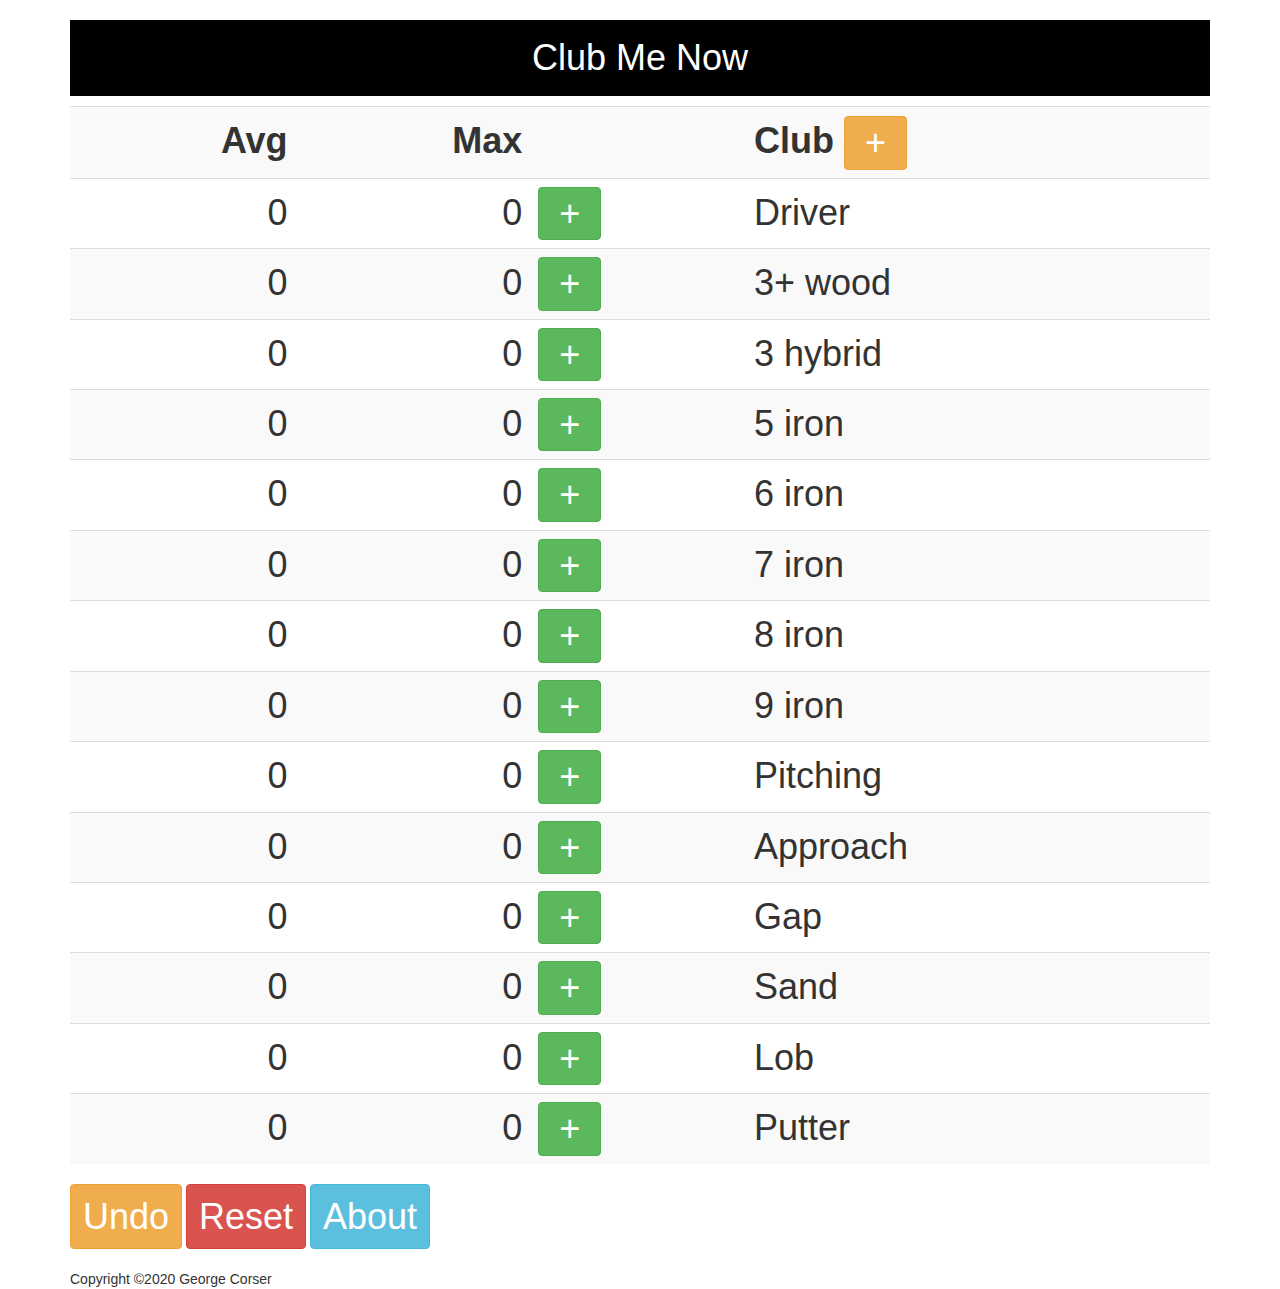
<file: clubDistanceList.html>
<!DOCTYPE html>

<html lang="en">

<head>

	<title>ClubMeNow - Distance List</title>
	<link rel="icon" href="clubMeNow300x300.png" type="image/png" />
	<!-- Bootstrap CSS -->
	<link rel='stylesheet' 
	href='https://maxcdn.bootstrapcdn.com/bootstrap/3.4.0/css/bootstrap.min.css' />
	<!-- ClubMeNow custom CSS -->
	<link rel='stylesheet' href='css/clubMeNow.css' />
	
</head>

<body onload='appendTableRows(); // called second'> 

<div class='container'>

	<h1 class="cmn_alignCenter cmn_fullHeight">Club Me Now</h1>
	<table id='clubTable' class='table table-striped'>
	  <tbody>
		<tr>
		  <th class='cmn_hidden'                   >Club</th>
		  <th class='cmn_alignRight cmn_fullHeight'>Avg</th>
		  <th class='cmn_alignRight cmn_hidden'    >Min</th>
		  <th class='cmn_alignRight cmn_fullHeight'>Max</th>
		  <th class='cmn_alignRight cmn_hidden'    >Num</th>
		  <th class='cmn_fullHeight'               ></th>
		  <th class='cmn_fullHeight'               >Club 
			<button class='btn btn-warning cmn_noPadding cmn_fullHeight' 
			  onclick='displayClubEntry(); // called if user clicked'>
			    &nbsp;&nbsp;+&nbsp;&nbsp;</button></th>
		</tr>
	  </tbody>
	</table>
	
	<button class='btn btn-warning cmn_fullHeight' 
	  onclick='undoLastShot();           // called if user clicked'>Undo</button> 
	<button class='btn btn-danger cmn_fullHeight' 
	  onclick='resetAllClubDistances();  // called if user clicked'>Reset</button> 
	<button class='btn btn-info cmn_fullHeight' 
	  onclick='displayAbout();           // called if user clicked'>About</button> 
	<br>
	<br>
	<footer>Copyright &copy;2020 George Corser</footer>
	
</div>

<!-- ClubMeNow custom JS -->
<script src='js/clubMeNow.js'></script>
<script>let clubs = loadClubDistances(); // called first</script>

</body>

</html>
</file>
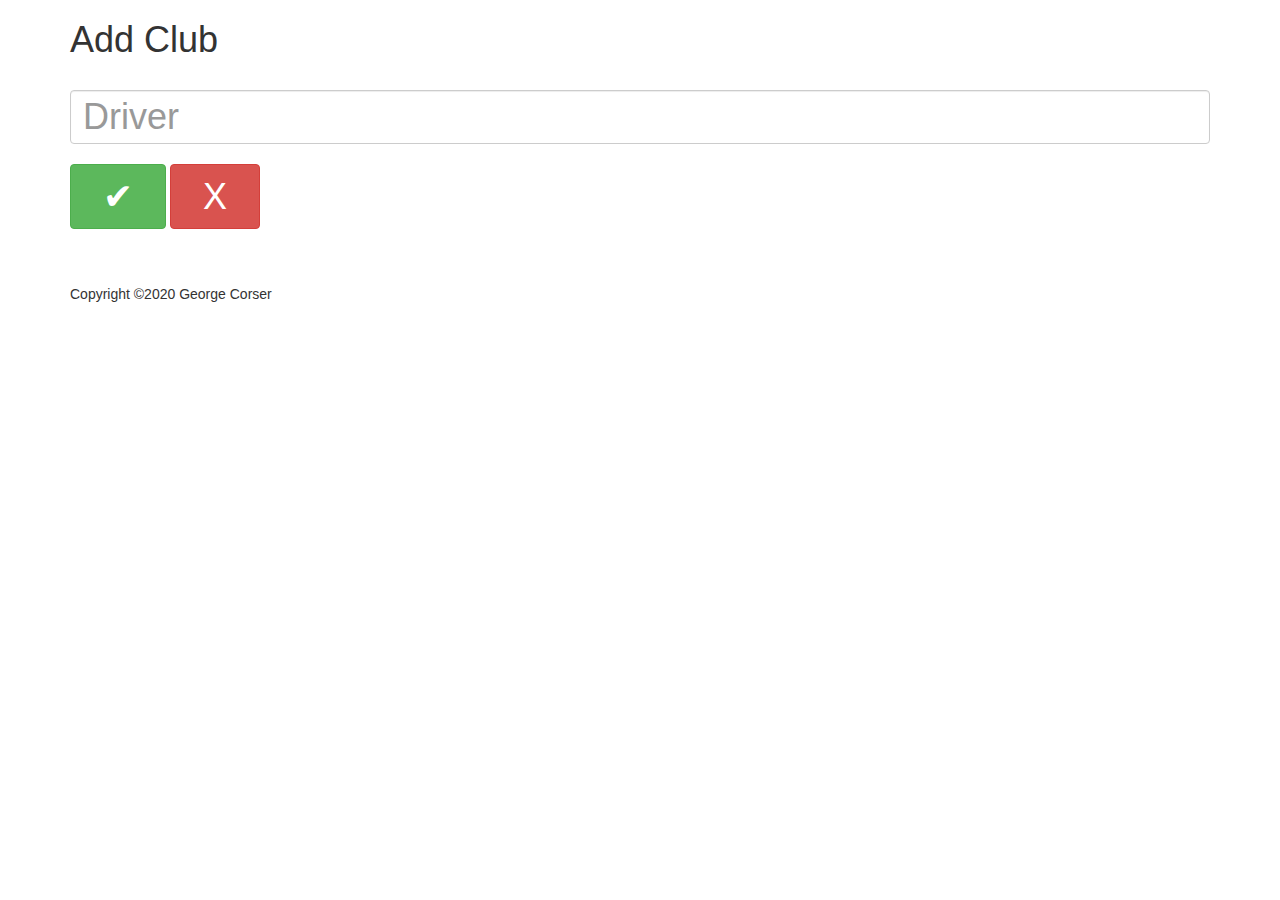
<file: clubEntry.html>
<!DOCTYPE html>

<html lang="en">

<head>

	<title>ClubMeNow - Club Entry</title>
	<link rel="icon" href="clubMeNow300x300.png" type="image/png" />
	<!-- Bootstrap CSS -->
	<link rel='stylesheet' 
	href='https://maxcdn.bootstrapcdn.com/bootstrap/3.4.0/css/bootstrap.min.css' />
	<!-- ClubMeNow custom CSS -->
	<link rel='stylesheet' href='../css/clubMeNow.css' />
	
</head>

<body>

<div class='container'>

	<h1>Add Club</h1>
	<form action='clubDistanceList.html'>
		<div class='form-group'>
			<label for='clubName'></label>
			<input name='clubName' id='clubName' type='text' 
			    class='form-control cmn_moreHeight' 
				placeholder='Driver' required /><br>
			<button class='btn btn-success cmn_fullHeight' 
			    onclick='addClub();'>&nbsp;&nbsp;&#x2714;&nbsp;&nbsp;</button> 
			<button class='btn btn-danger cmn_fullHeight'  
			    onclick='cancelClub();'>&nbsp;&nbsp;X&nbsp;&nbsp;</button>
			<br>
			<br>
		</div>
	</form>
	
	<br>
	<footer>Copyright &copy;2020 George Corser</footer>
	
</div>

<!-- ClubMeNow custom JS -->
<script src='../js/clubMeNow.js'></script>
<script>
	//retrieve the row of the user-chosen club
        let clubRow = parseInt(localStorage.getItem('club'));
        // retrieve the "clubs" array
        let clubs = JSON.parse(localStorage.getItem('clubs'));

        function addClub(newClubName) {
            // save current clubs array
            let str = JSON.stringify(clubs);
            localStorage.setItem("clubsUndo", str);
            
            clubs[clubs.length] = [clubRow, newClubName, newClubName, 0, 0, 0, 0, 0, 0, 0, 0];

            str = JSON.stringify(clubs);
            localStorage.setItem("clubs", str);

        }

        // navigate to club distance LIST screen
        function cancelClub() {
            window.location.href = "../clubDistanceList.html";
        }
</script>

</body>

</html>
</file>
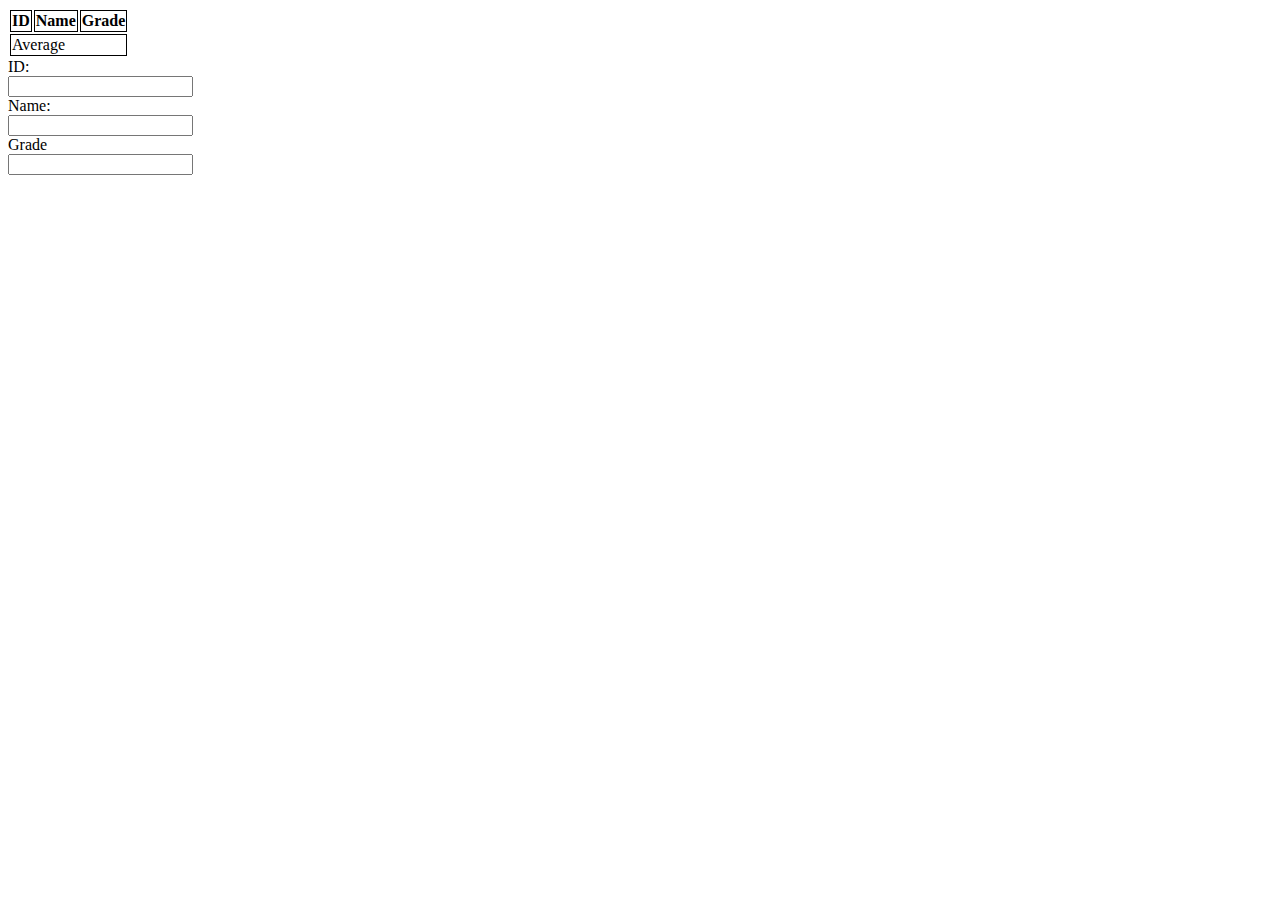
<file: htmlTableAndForm.html>
<!DOCTYPE HTML>
<html>
<style>
   td, th, tr
   {
      border: 1px solid black;
   }
   </style>
   <body>
<title>Table and Form</title>

<table>
   <tr>
     <th>ID</th>
     <th rowspan="1">Name</th>
     <th>Grade</th>
  </tr>
  <tr>
    <td colspan="3">Average</th>
  </tr>
</table>

<form> <!-- Did not include an action or button because not stated--> 
    <label for="ID">ID:</label>
    <br /> 
    <input type="text" id="ID" name="ID" />
    <br /> 
    <label for="Name">Name:</label>
    <br /> 
    <input type="text" id="Name" name="Name" /> 
     <br />
   <label for"Grade">Grade</label>
     <br / >
    <input type="text" id="Grade" name="Grade" />
   </form> 
   </body>
</html>
</file>
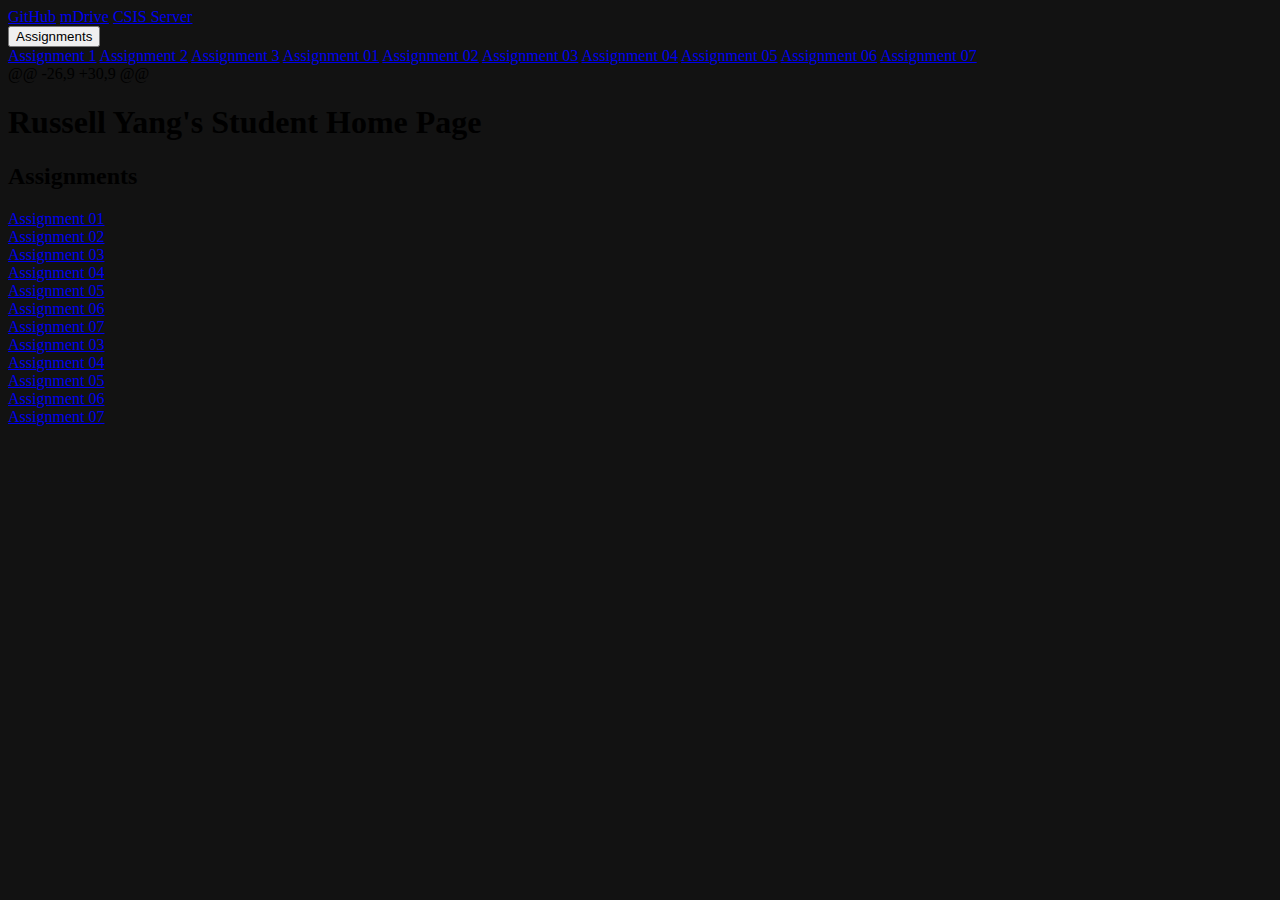
<file: index2.html>
<!DOCTYPE html>
<head>
  <link rel = "stylesheet" href ="css/indexCSS.css">
  <title>Home Page</title>
</head>
<body>
  <div class="topnav">
  <a class="active" href="https://ruseruu.github.io/">GitHub</a>
  <a href="http://webp.svsu.edu/~rkyang/">mDrive</a>
  <a href="http://csis.svsu.edu/~rkyang/">CSIS Server</a>
    <div class="dropdown">
  <button class="dropbtn">Assignments</button>
  <div class="dropdown-content">
    <a href="assignments/assignment01.html">Assignment 1</a>
    <a href="#">Assignment 2</a>
    <a href="#">Assignment 3</a>
    <a href="assignments/assignment01.html">Assignment 01</a>
    <a href="assignments/assignment02.html">Assignment 02</a>
    <a href="assignments/assignment03.html">Assignment 03</a>
    <a href="assignments/assignment04.html">Assignment 04</a>
    <a href="assignments/assignment05.html">Assignment 05</a>
    <a href="assignments/assignment06.html">Assignment 06</a>
    <a href="assignments/assignment07.html">Assignment 07</a>
  </div>
</div>
</div>
@@ -26,9 +30,9 @@ <h1>Russell Yang's Student Home Page</h1>
<h2>Assignments</h2>
<a href="assignments/assignment01.html">Assignment 01</a><br />
<a href="assignments/assignment02.html">Assignment 02</a><br />
<a href="#">Assignment 03</a><br />
<a href="#">Assignment 04</a><br />
<a href="#">Assignment 05</a><br />
<a href="#">Assignment 06</a><br />
<a href="#">Assignment 07</a><br />
<a href="assignments/assignment03.html">Assignment 03</a><br />
<a href="assignments/assignment04.html">Assignment 04</a><br />
<a href="assignments/assignment05.html">Assignment 05</a><br />
<a href="assignments/assignment06.html">Assignment 06</a><br />
<a href="assignments/assignment07.html">Assignment 07</a><br />
</body>
</file>
<file: css/clubMeNow.css>
.cmn_alignCenter{ text-align: center; 
                  padding: 2vh;
                  color: white;
				  background-color: black;}
.cmn_alignRight { text-align: right; }
.cmn_hidden     { display:none; }
.cmn_green_bkgd { background-color: #CAFF33; }
.cmn_green      { color: green; }
.cmn_fullHeight { font-size: 4vh; }
.cmn_moreHeight { height: 6vh; font-size: 4vh; }
.cmn_noPadding  { padding: 0px; }
.cmn_tapEntry   { width: 50px; }
</file>
<file: css/indexCSS.css>
body {
  background-color: #121212;
}

@media (prefers-color-scheme: dark) {
  body {
    color: #eee;
    background: #121212;
  }
  
  h1, h2 {
  color: white;
  font-size: 45px;
  }
  
  a
  {
    color: white;
    font-family: Arial, sans-serif;
    font-size: 30px;
    text-decoration: none;
  }
  /* Add a black background color to the top navigation */
.topnav {
  background-color: #333;
  overflow: visible;
}

/* Style the links inside the navigation bar */
.topnav a {
  float: left;
  color: #f2f2f2;
  text-align: center;
  padding: 14px 16px;
  text-decoration: none;
  font-size: 17px;
}

/* Change the color of links on hover */
.topnav a:hover {
  background-color: #ddd;
  color: black;
}

/* Add a color to the active/current link */
.topnav a.active {
  background-color: #04AA6D;
  color: white;
 
}

.dropbtn {
  background-color: #4CAF50;
  color: white;
  padding: 16px;
  font-size: 16px;
  border: none;
  cursor: pointer;
}

.dropdown {
  position: relative;
  display: inline-block;
}

.dropdown-content {
  display: none;
  position: absolute;
  background-color: gray;
  min-width: 160px;
  box-shadow: 0px 8px 16px 0px rgba(0,0,0,0.2);
  z-index: 1;
}

.dropdown-content a {
  color: white;
  padding: 12px 16px;
  text-decoration: none;
  display: block;
}

.dropdown-content a:hover {background-color: #f1f1f1}

.dropdown:hover .dropdown-content {
  display: block;
}

.dropdown:hover .dropbtn {
  background-color: #3e8e41;
}
</file>
